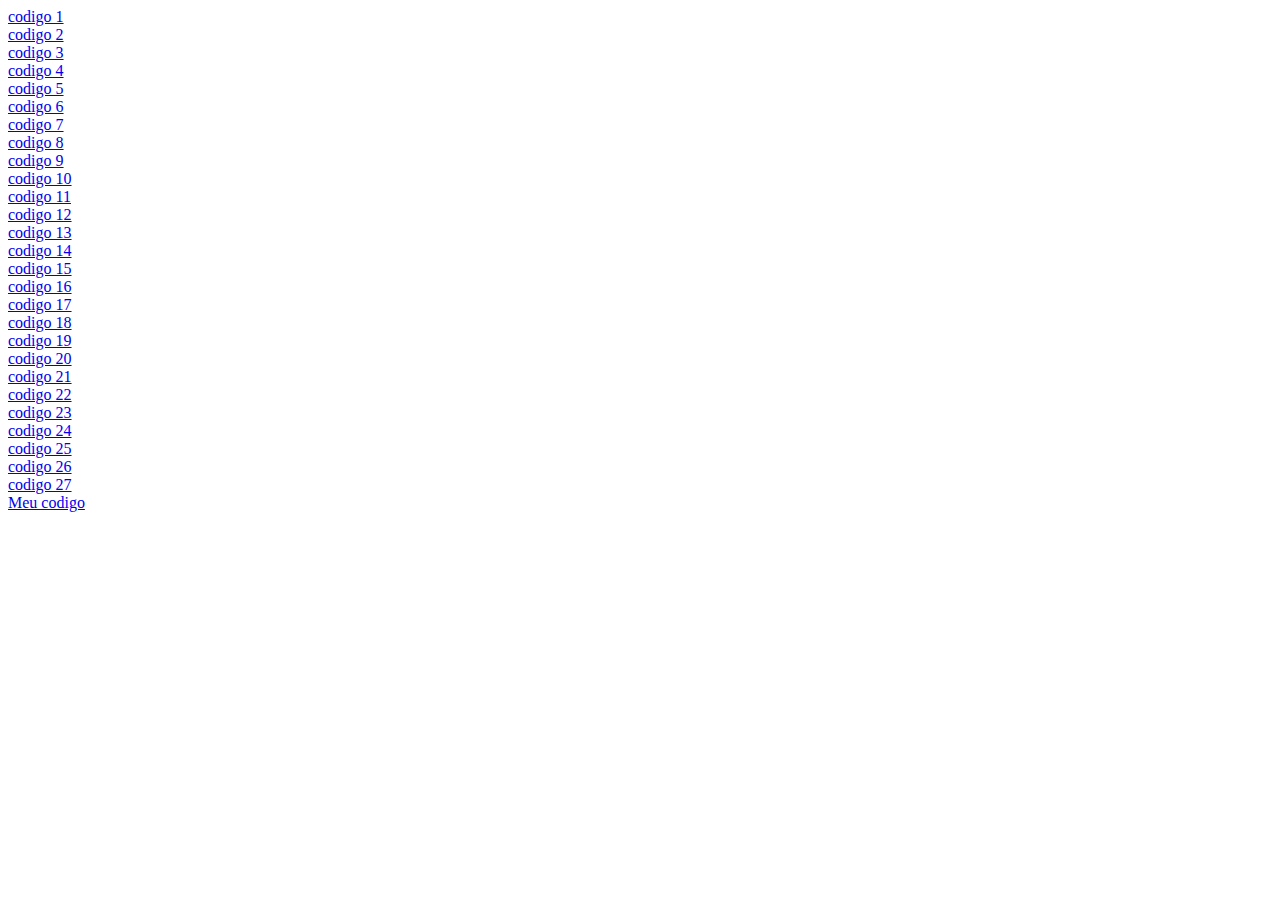
<file: index.html>
<!DOCTYPE html>
<html lang="en">
<head>
    <meta charset="UTF-8">
    <meta name="viewport" content="width=device-width, initial-scale=1.0">
    <link rel="stylesheet" href="style.css">
    <title>Document</title>
</head>
<body>
    <div class="assunto">
    <a href="desafio1.html">codigo 1</a>
    <a href="desafio2.html">codigo 2</a>
    <a href="desafio3.html">codigo 3</a>
    <a href="desafio4.html">codigo 4</a>
    <a href="desafio5.html">codigo 5</a>
    <a href="desafio6.html">codigo 6</a>
    <a href="desafio7.html">codigo 7</a>
    <a href="desafio8.html">codigo 8</a>
    <a href="desafio9.html">codigo 9</a>
    <a href="desafio10.html">codigo 10</a>
    <a href="desafio11.html">codigo 11</a>
    <a href="desafio12.html">codigo 12</a>
    <a href="desafio13.html">codigo 13</a>
    <a href="desafio14.html">codigo 14</a>
    <a href="desafio15.html">codigo 15</a>
    <a href="desafio16.html">codigo 16</a>
    <a href="desafio17.html">codigo 17</a>
    <a href="desafio18.html">codigo 18</a>
    <a href="desafio19.html">codigo 19</a>
    <a href="desafio20.html">codigo 20</a>
    <a href="desafio21.html">codigo 21</a>
    <a href="desafio22.html">codigo 22</a>
    <a href="desafio23.html">codigo 23</a>
    <a href="desafio24.html">codigo 24</a>
    <a href="desafio25.html">codigo 25</a>
    <a href="desafio26.html">codigo 26</a>
    <a href="desafio27.html">codigo 27</a>
    <a href="meu.html">Meu codigo</a>
    </div>

</body>
</html>
</file>
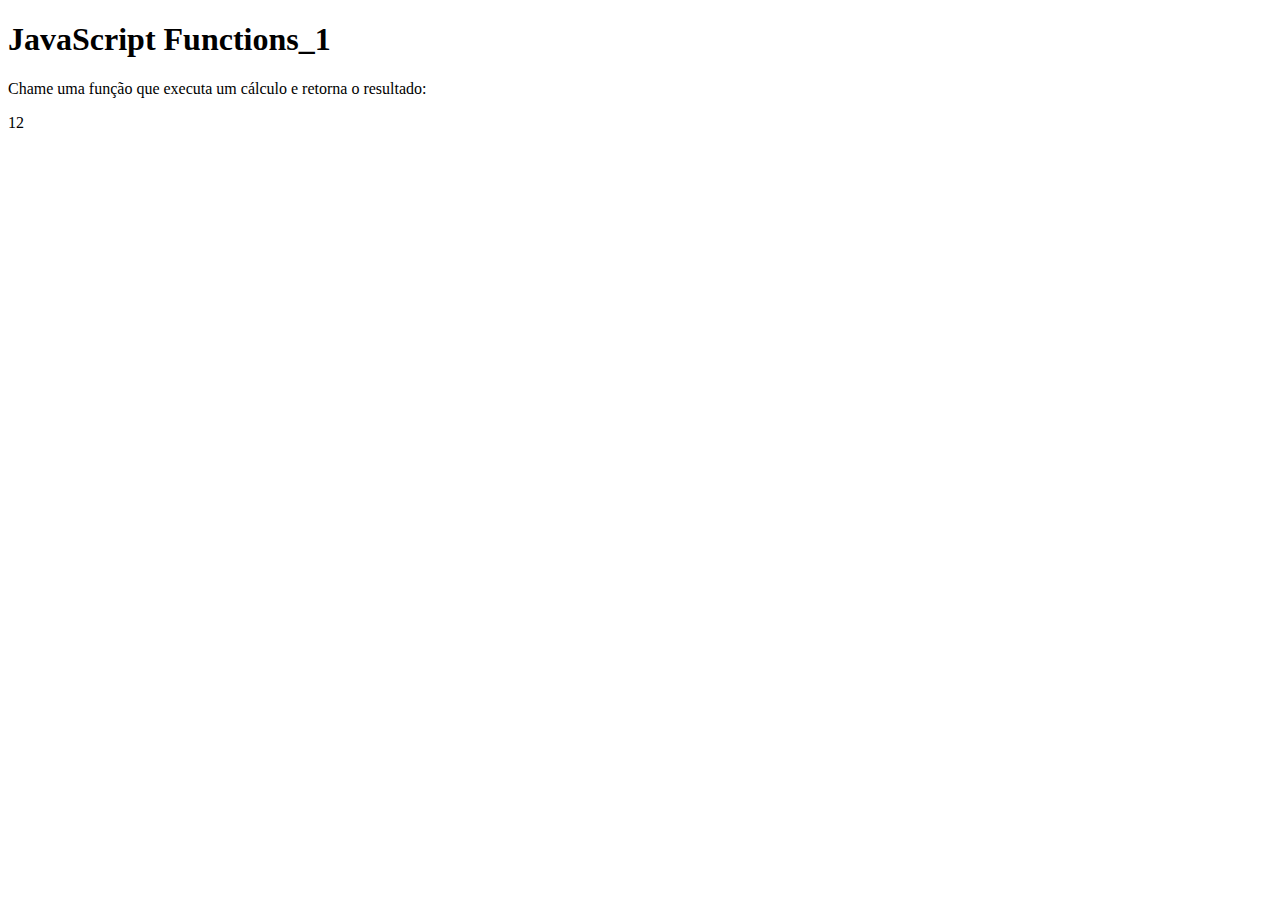
<file: desafio1.html>
<!DOCTYPE html>
<html lang="pt-br">
<head>
    <meta charset="UTF-8">
    <meta http-equiv="X-UA-Compatible" content="IE=edge">
    <meta name="viewport" content="width=device-width, initial-scale=1.0">
    <title>Primeira função</title>
</head>
<body>
    <h1>JavaScript Functions_1</h1>

<p>Chame uma função que executa um cálculo e retorna o resultado:</p>

<p id="demo"></p>

<script>
function myFunction(p1, p2) {
  return p1 * p2;
}

let result = myFunction(4, 3);
document.getElementById("demo").innerHTML = result;
</script>
</body>
</html>
</file>
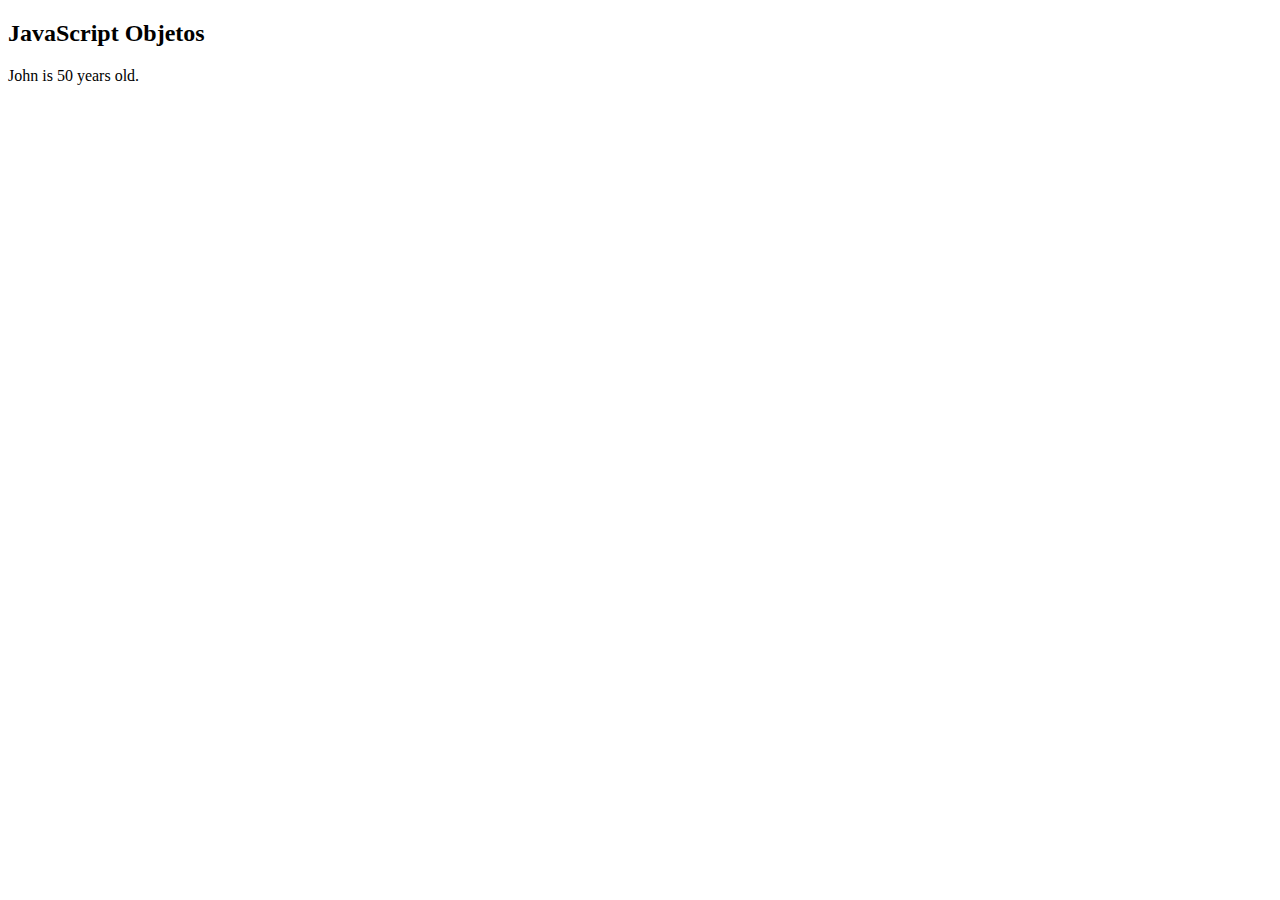
<file: desafio10.html>
<!DOCTYPE html>
<html>
<body>

<h2>JavaScript Objetos</h2>

<p id="demo"></p>

<script>
// Create an object:
const person = {firstName:"John", lastName:"Doe", age:50, eyeColor:"blue"};

// Display some data from the object:
document.getElementById("demo").innerHTML =
person.firstName + " is " + person.age + " years old.";
</script>

</body>
</html>
</file>
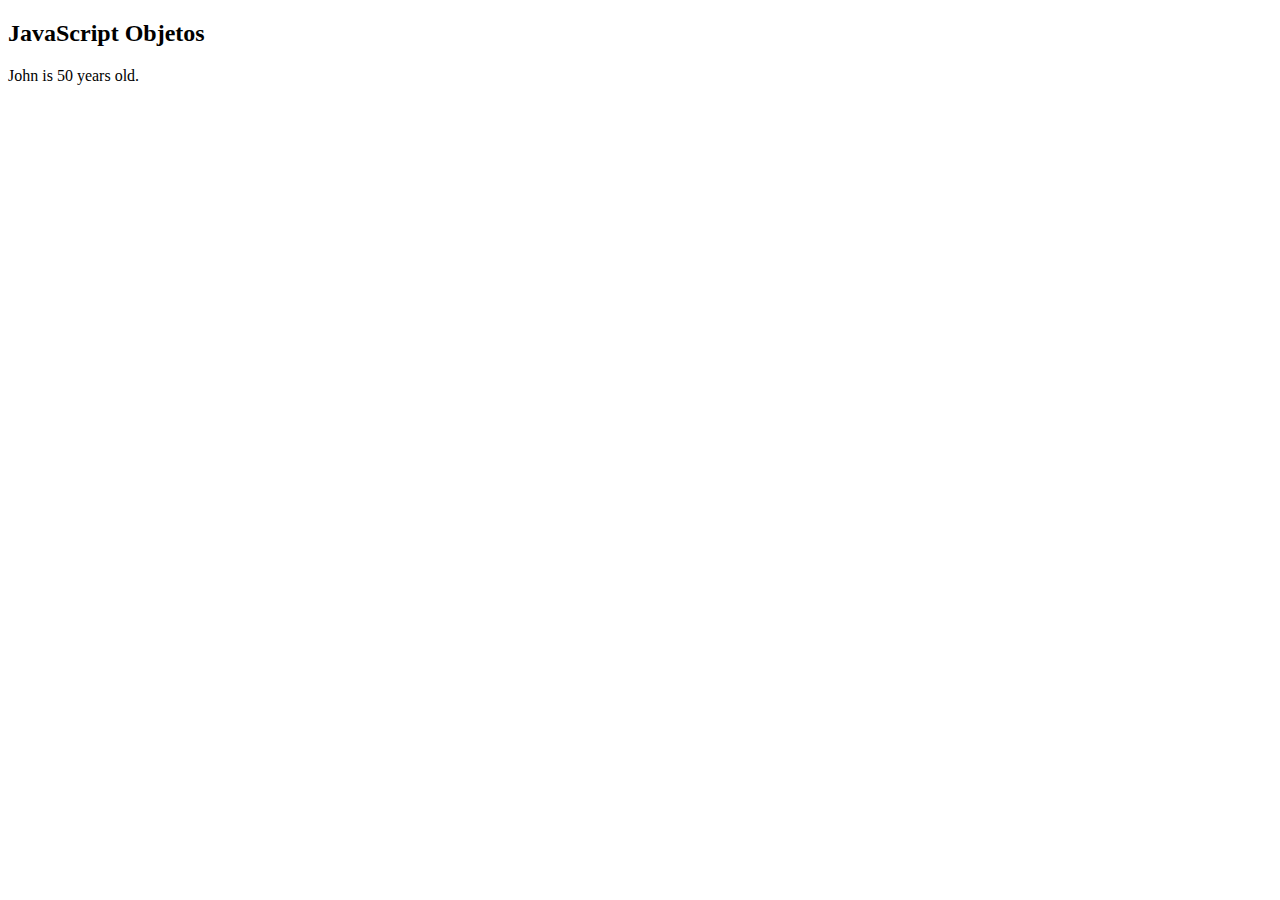
<file: desafio11.html>
<!DOCTYPE html>
<html>
<body>

<h2>JavaScript Objetos</h2>

<p id="demo"></p>

<script>
// Create an object:
const person = {
  firstName: "John",
  lastName: "Doe",
  age: 50,
  eyeColor: "blue"
};

// Display some data from the object:
document.getElementById("demo").innerHTML =
person.firstName + " is " + person.age + " years old.";
</script>

</body>
</html>
</file>
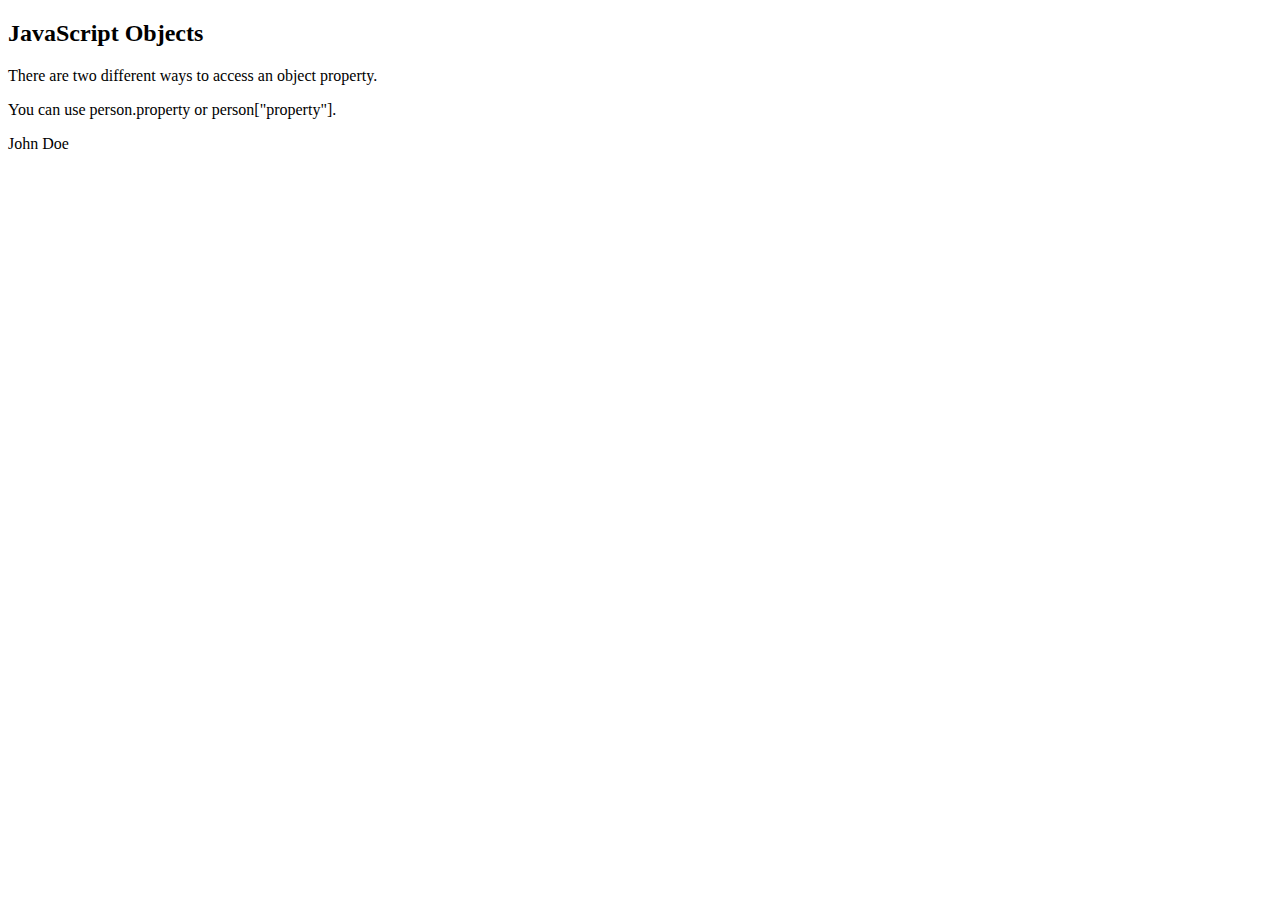
<file: desafio12.html>
<!DOCTYPE html>
<html>
<body>

<h2>JavaScript Objects</h2>

<p>There are two different ways to access an object property.</p>

<p>You can use person.property or person["property"].</p>

<p id="demo"></p>

<script>
// Create an object:
const person = {
  firstName: "John",
  lastName : "Doe",
  id     :  5566
};

// Display some data from the object:
document.getElementById("demo").innerHTML =
person.firstName + " " + person.lastName;
</script>

</body>
</html>
</file>
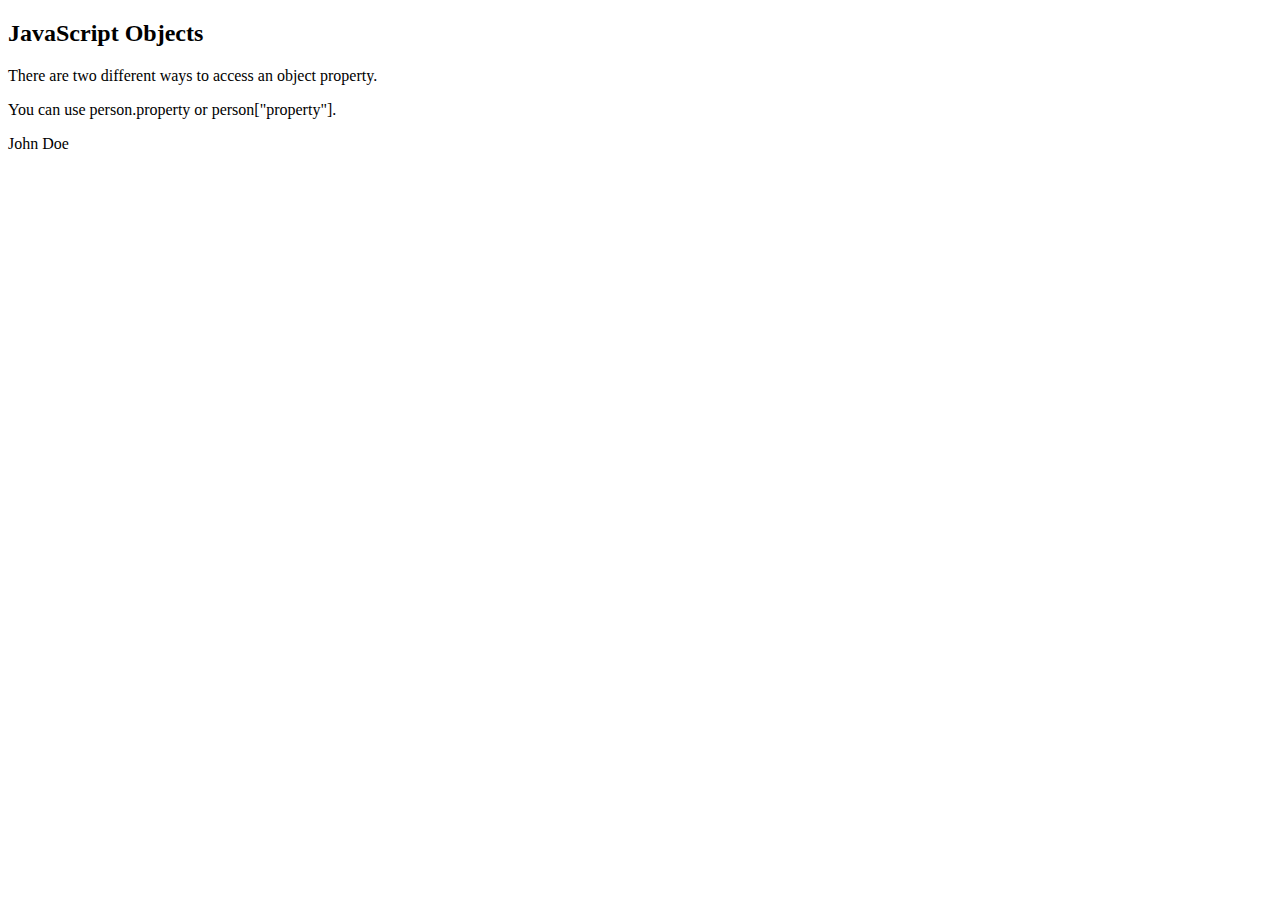
<file: desafio13.html>
<!DOCTYPE html>
<html>
<body>

<h2>JavaScript Objects</h2>

<p>There are two different ways to access an object property.</p>

<p>You can use person.property or person["property"].</p>

<p id="demo"></p>

<script>
// Create an object:
const person = {
  firstName: "John",
  lastName : "Doe",
  id     :  5566
};

// Display some data from the object:
document.getElementById("demo").innerHTML =
person["firstName"] + " " + person["lastName"];
</script>

</body>
</html>
</file>
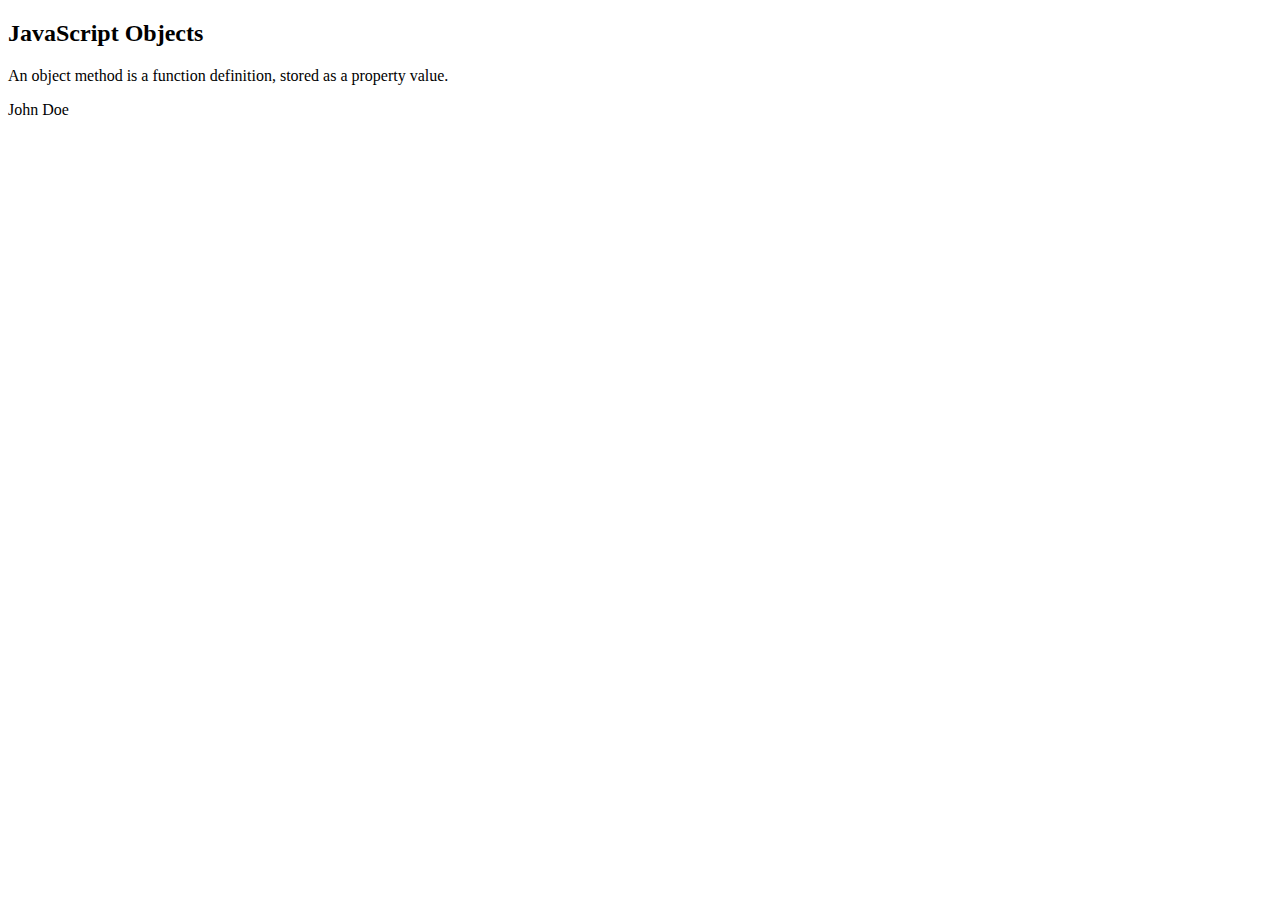
<file: desafio14.html>
<!DOCTYPE html>
<html>
<body>

<h2>JavaScript Objects</h2>
<p>An object method is a function definition, stored as a property value.</p>

<p id="demo"></p>

<script>
// Create an object:
const person = {
  firstName: "John",
  lastName: "Doe",
  id: 5566,
  fullName: function() {
    return this.firstName + " " + this.lastName;
  }
};

// Display data from the object:
document.getElementById("demo").innerHTML = person.fullName();
</script>

</body>
</html>
</file>
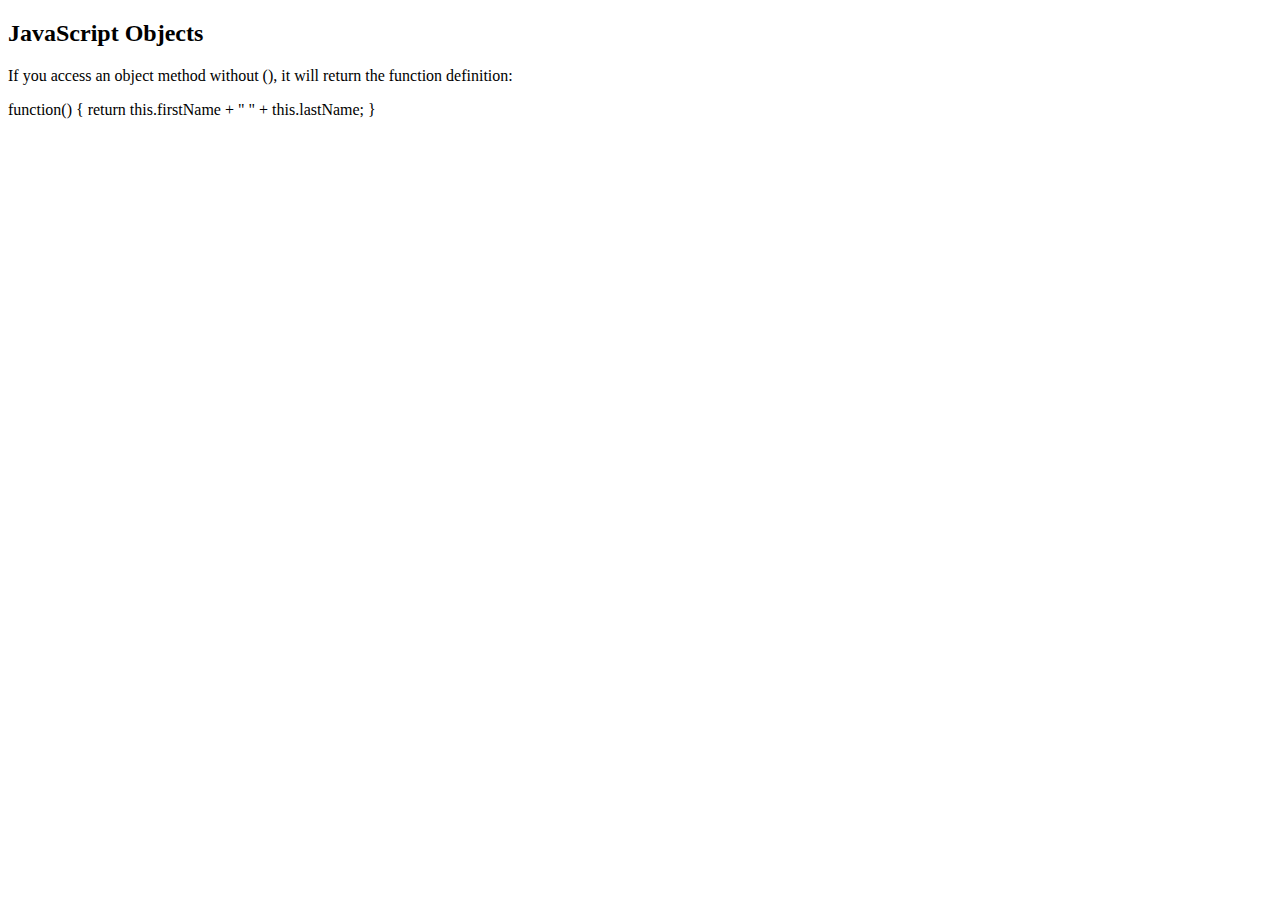
<file: desafio15.html>
<!DOCTYPE html>
<html>
<body>

<h2>JavaScript Objects</h2>

<p>If you access an object method without (), it will return the function definition:</p>

<p id="demo"></p>

<script>
// Create an object:
const person = {
  firstName: "John",
  lastName : "Doe",
  id     : 5566,
  fullName : function() {
    return this.firstName + " " + this.lastName;
  }
};

// Display data from the object:
document.getElementById("demo").innerHTML = person.fullName;
</script>

</body>
</html>
</file>
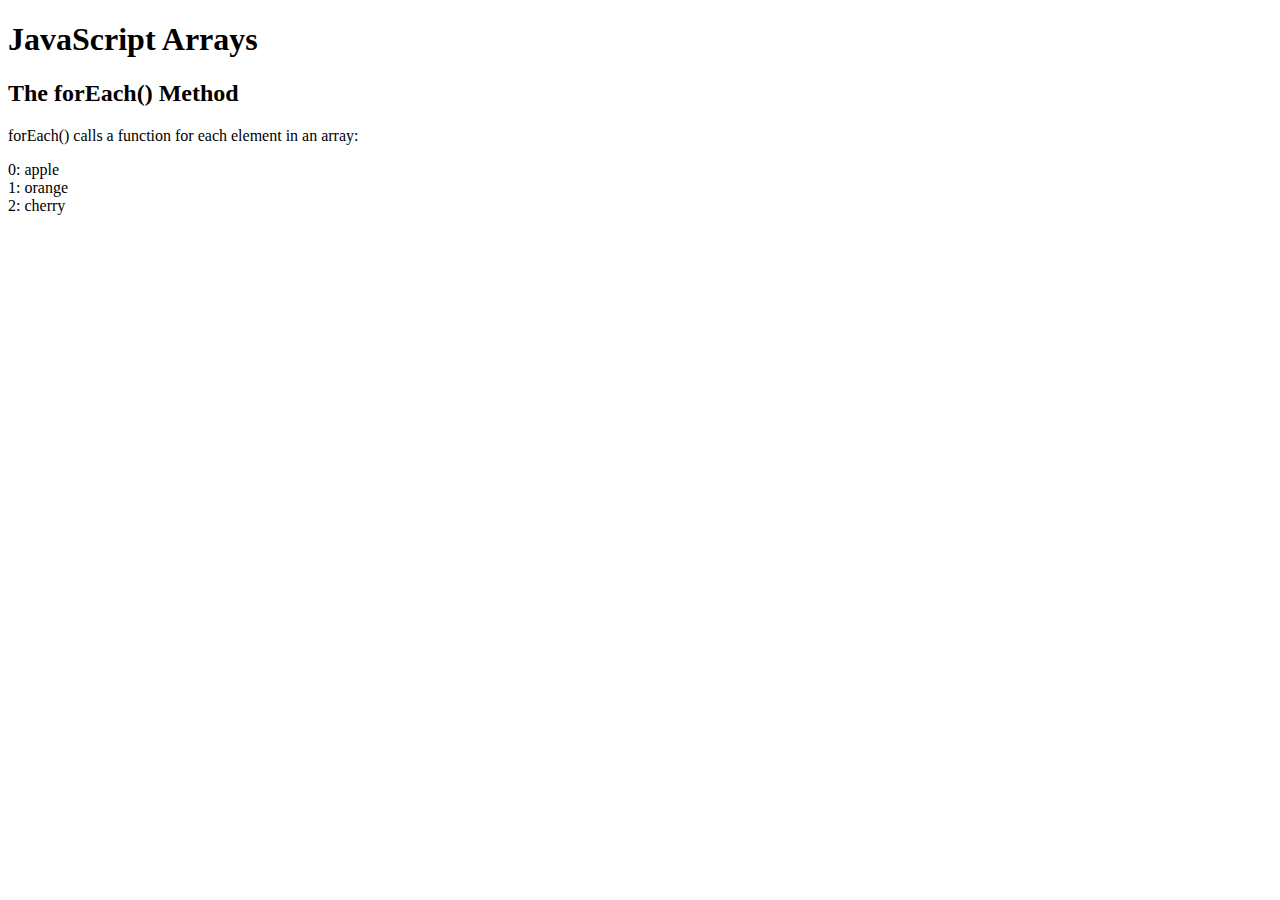
<file: desafio16.html>
<!DOCTYPE html>
<html>
<body>

<h1>JavaScript Arrays</h1>
<h2>The forEach() Method</h2>

<p>forEach() calls a function for each element in an array:</p>

<p id="demo"></p>

<script>
let text = "";
const fruits = ["apple", "orange", "cherry"];
fruits.forEach(myFunction);

document.getElementById("demo").innerHTML = text;
 
function myFunction(item, index) {
  text += index + ": " + item + "<br>"; 
}
</script>

</body>
</html>
</file>
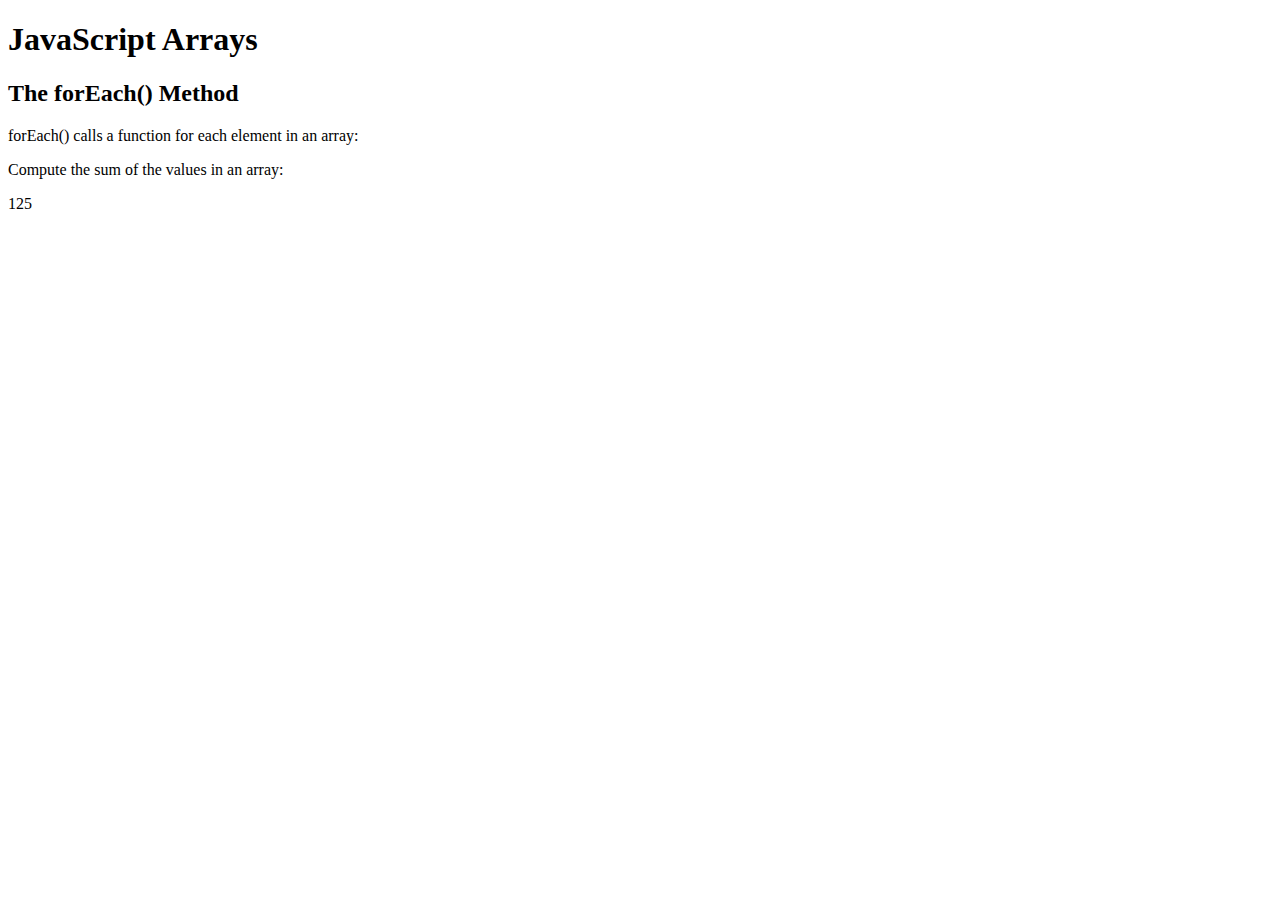
<file: desafio17.html>
<!DOCTYPE html>
<html>
<body>

<h1>JavaScript Arrays</h1>
<h2>The forEach() Method</h2>

<p>forEach() calls a function for each element in an array:</p>

<p>Compute the sum of the values in an array:</p>

<p id="demo"></p>

<script>
let sum = 0;
const numbers = [65, 44, 12, 4];
numbers.forEach(myFunction);

document.getElementById("demo").innerHTML = sum;

function myFunction(item) {
  sum += item;
}
</script>

</body>
</html>
</file>
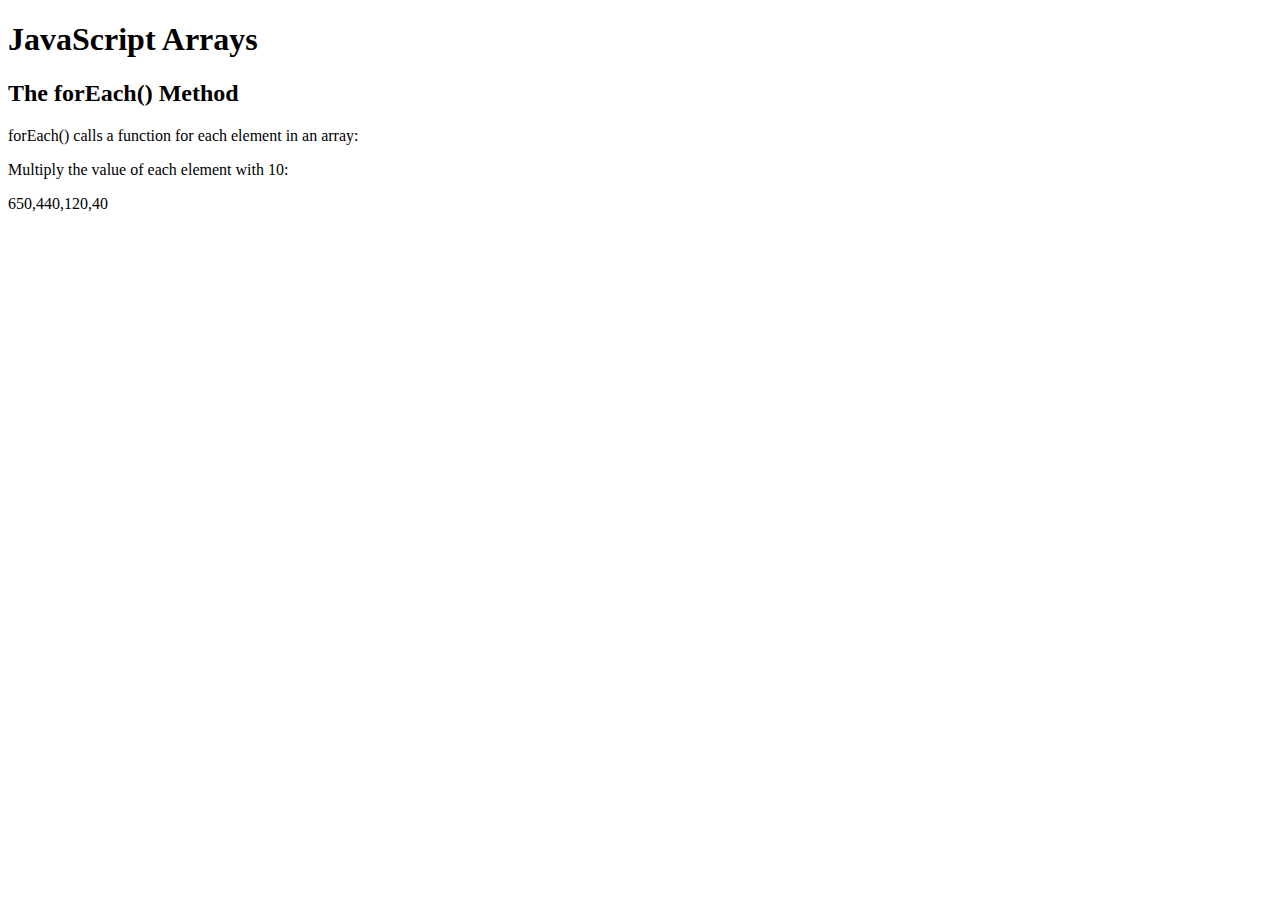
<file: desafio18.html>
<!DOCTYPE html>
<html>
<body>

<h1>JavaScript Arrays</h1>
<h2>The forEach() Method</h2>

<p>forEach() calls a function for each element in an array:</p>

<p>Multiply the value of each element with 10:</p>

<p id="demo"></p>

<script>
const numbers = [65, 44, 12, 4];
numbers.forEach(myFunction)

document.getElementById("demo").innerHTML = numbers;

function myFunction(item, index, arr) {
  arr[index] = item * 10;
}
</script>

</body>
</html>
</file>
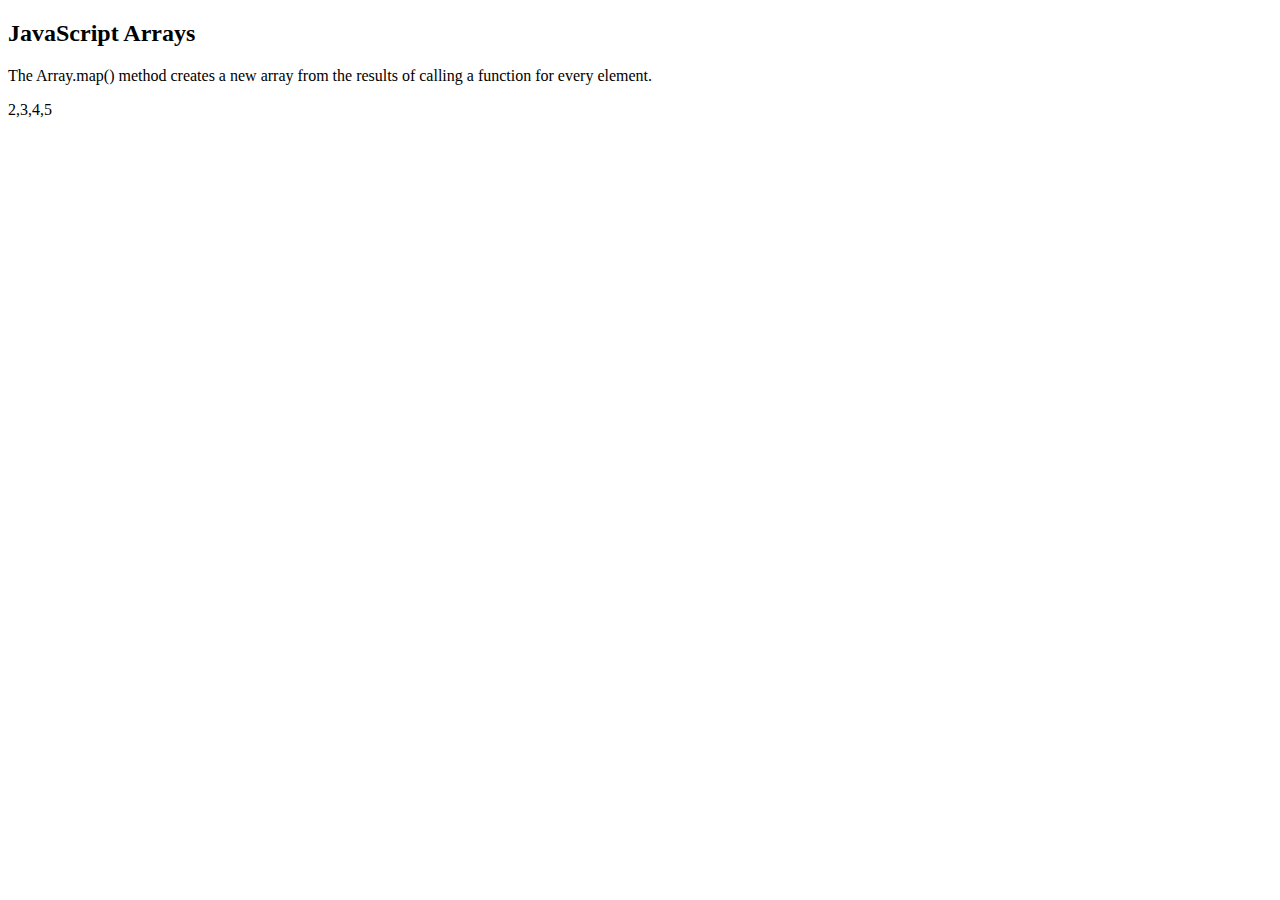
<file: desafio19.html>
<!DOCTYPE html>
<html>
<body>

<h2>JavaScript Arrays</h2>

<p>The Array.map() method creates a new array from the results of calling a function for every element.</p>

<p id="demo"></p>

<script>
const numbers = [4, 9, 16, 25];
document.getElementById("demo").innerHTML = numbers.map(Math.sqrt);
</script>

</body>
</html>
</file>
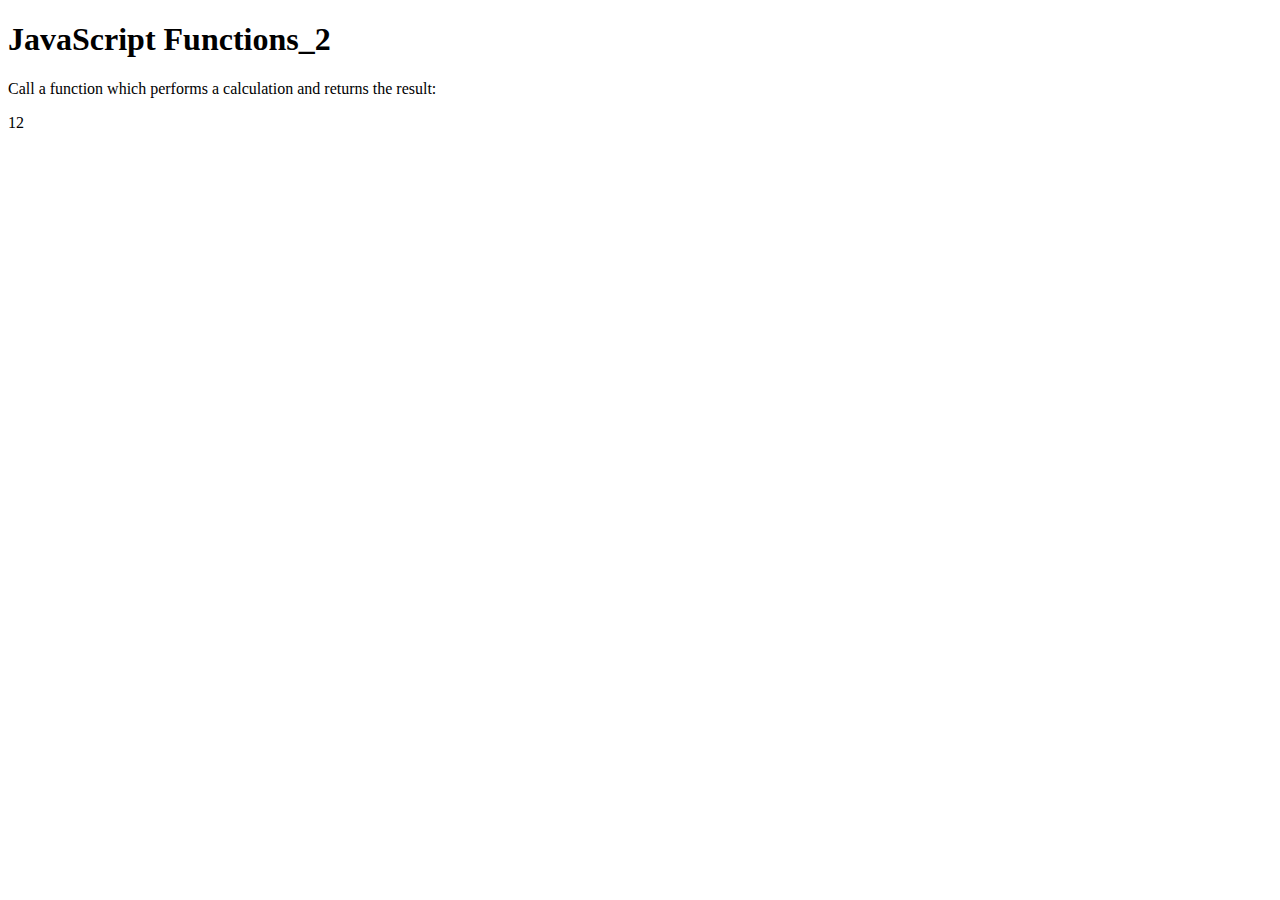
<file: desafio2.html>
<!DOCTYPE html>
<html lang="pt-br">
<head>
    <meta charset="UTF-8">
    <meta http-equiv="X-UA-Compatible" content="IE=edge">
    <meta name="viewport" content="width=device-width, initial-scale=1.0">
    <title>Segunda função</title>
</head>
<body>
    <h1>JavaScript Functions_2</h1>

    <p>Call a function which performs a calculation and returns the result:</p>
    
    <p id="demo"></p>
    
    <script>
    let x = myFunction(4, 3);
    document.getElementById("demo").innerHTML = x;
    
    function myFunction(a, b) {
      return a * b;
    }
    </script>
</body>
</html>
</file>
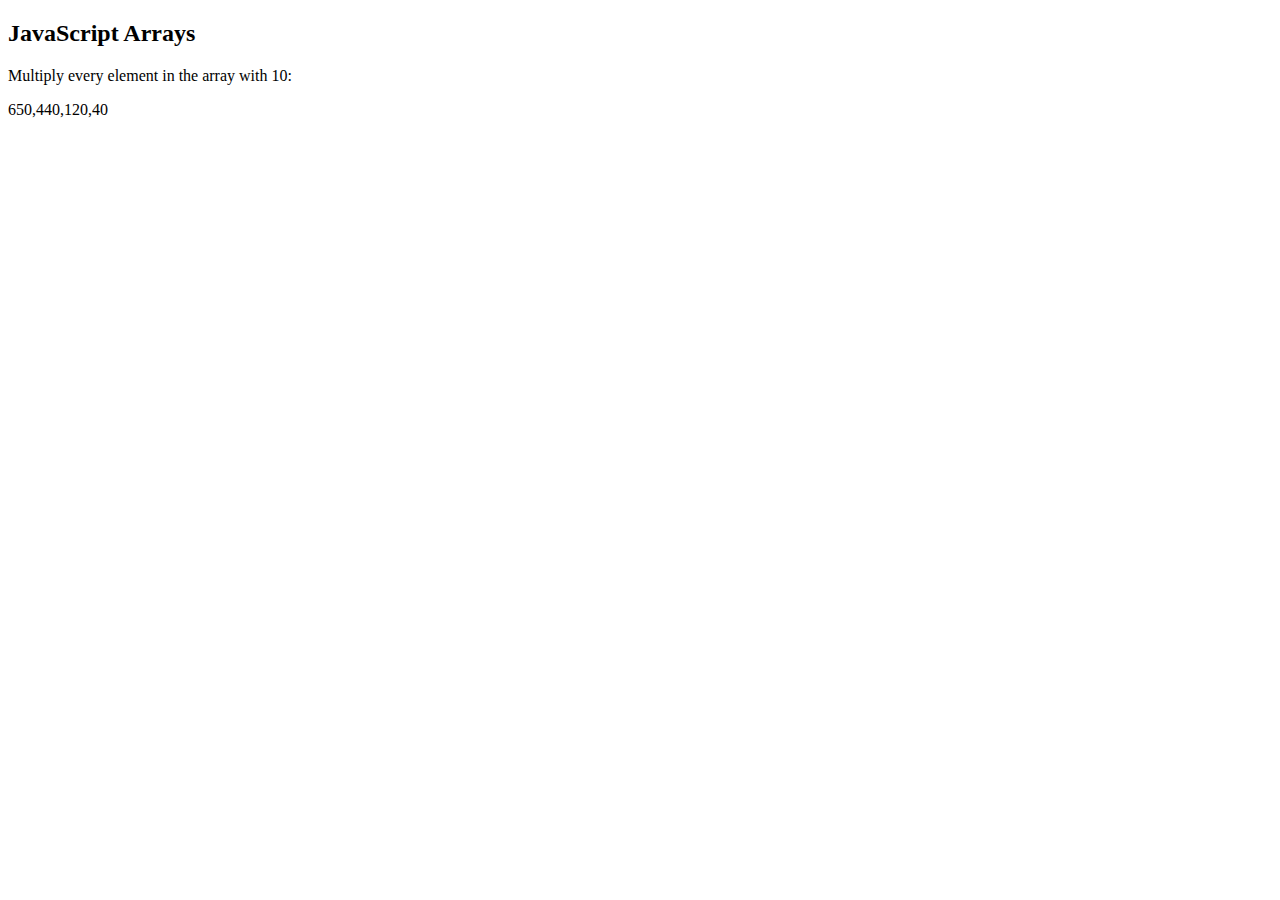
<file: desafio20.html>
<!DOCTYPE html>
<html>
<body>

<h2>JavaScript Arrays</h2>

<p>Multiply every element in the array with 10:</p>

<p id="demo"></p>

<script>
const numbers = [65, 44, 12, 4];
const newArr = numbers.map(myFunction);

document.getElementById("demo").innerHTML = newArr;

function myFunction(num) {
  return num * 10;
}
</script>

</body>
</html>
</file>
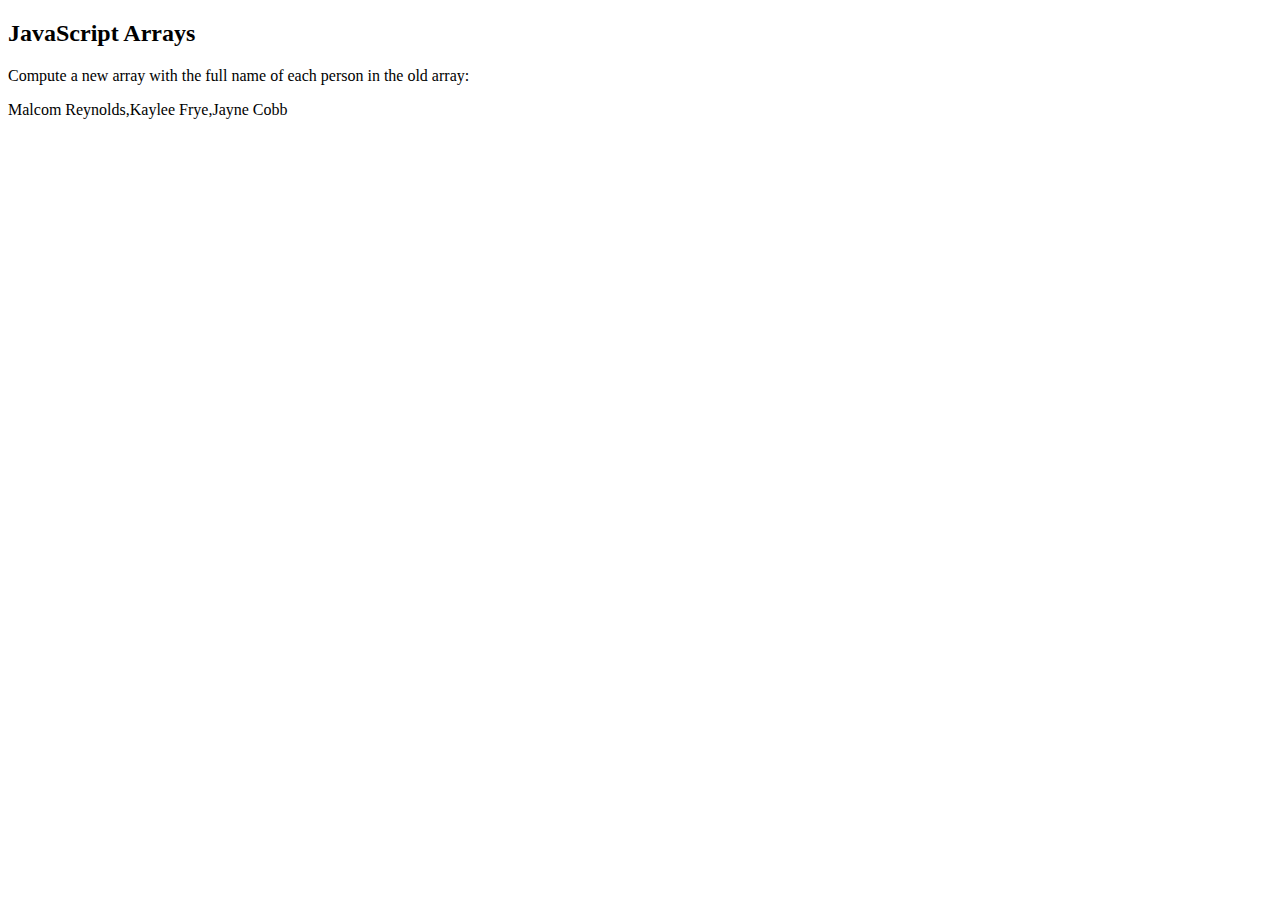
<file: desafio21.html>
<!DOCTYPE html>
<html>
<body>

<h2>JavaScript Arrays</h2>

<p>Compute a new array with the full name of each person in the old array:</p>

<p id="demo"></p>

<script>
const persons = [
  {firstname : "Malcom", lastname: "Reynolds"},
  {firstname : "Kaylee", lastname: "Frye"},
  {firstname : "Jayne", lastname: "Cobb"}
];

document.getElementById("demo").innerHTML = persons.map(getFullName);

function getFullName(item) {
  return [item.firstname,item.lastname].join(" ");
}
</script>

</body>
</html>
</file>
<file: style.css>
.assunto
{
    display: flex;
    flex-direction: column;
}
</file>
